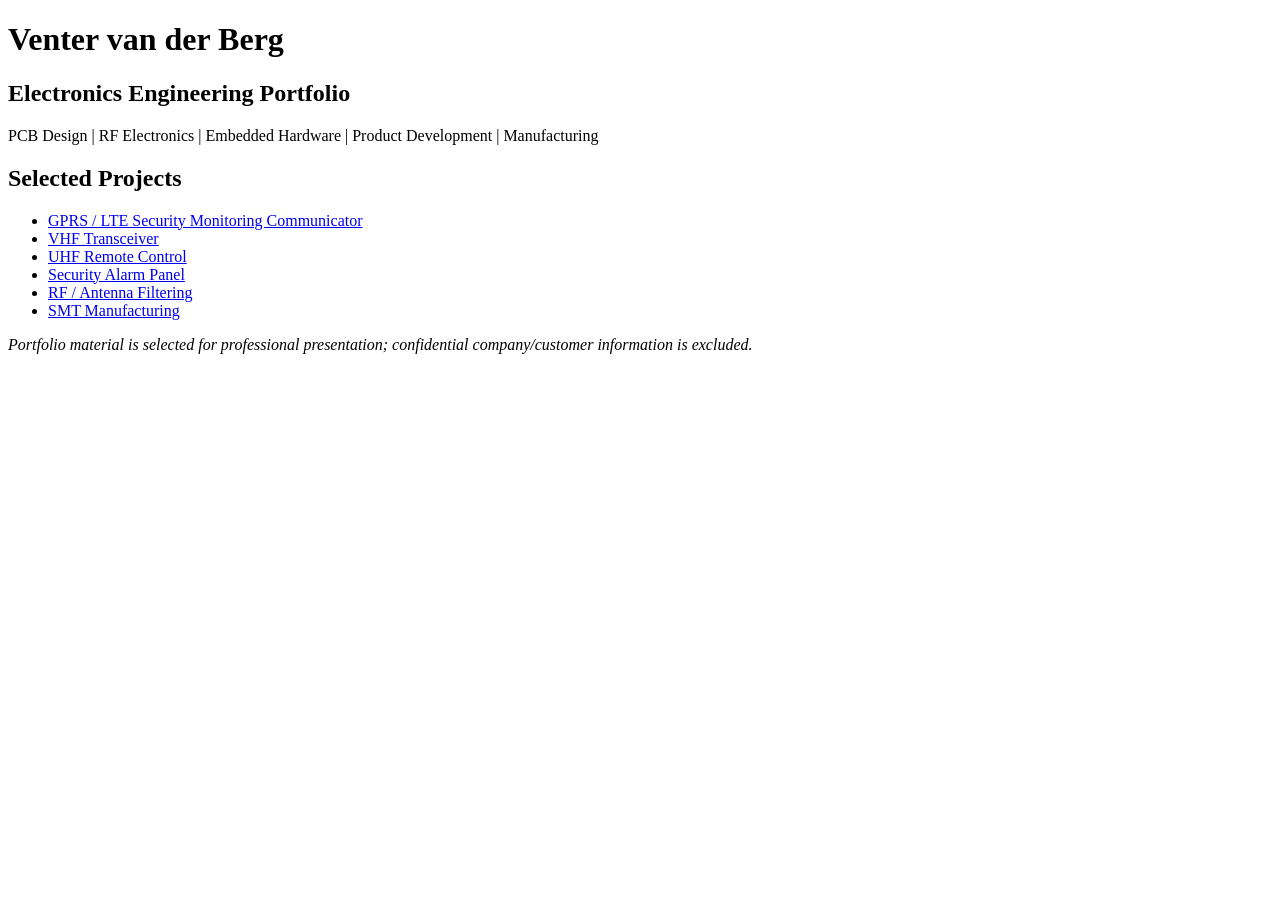
<file: index.html>
<!DOCTYPE html>
<html lang="en">
<head>
<meta charset="UTF-8">
<meta name="viewport" content="width=device-width, initial-scale=1.0">
<title>Venter van der Berg | Electronics Engineering Portfolio</title>
</head>
<body>
<h1>Venter van der Berg</h1>
<h2>Electronics Engineering Portfolio</h2>
<p>PCB Design | RF Electronics | Embedded Hardware | Product Development | Manufacturing</p>

<h2>Selected Projects</h2>
<ul>
<li><a href="01_GPRS_LTE_Security_Device/">GPRS / LTE Security Monitoring Communicator</a></li>
<li><a href="02_VHF_Transceiver/">VHF Transceiver</a></li>
<li><a href="03_UHF_Remote_Control/">UHF Remote Control</a></li>
<li><a href="04_Security_Alarm_Panel/">Security Alarm Panel</a></li>
<li><a href="05_RF_Antenna_Filtering/">RF / Antenna Filtering</a></li>
<li><a href="06_SMT_Manufacturing/">SMT Manufacturing</a></li>
</ul>

<p><em>Portfolio material is selected for professional presentation; confidential company/customer information is excluded.</em></p>
</body>
</html>
</file>
